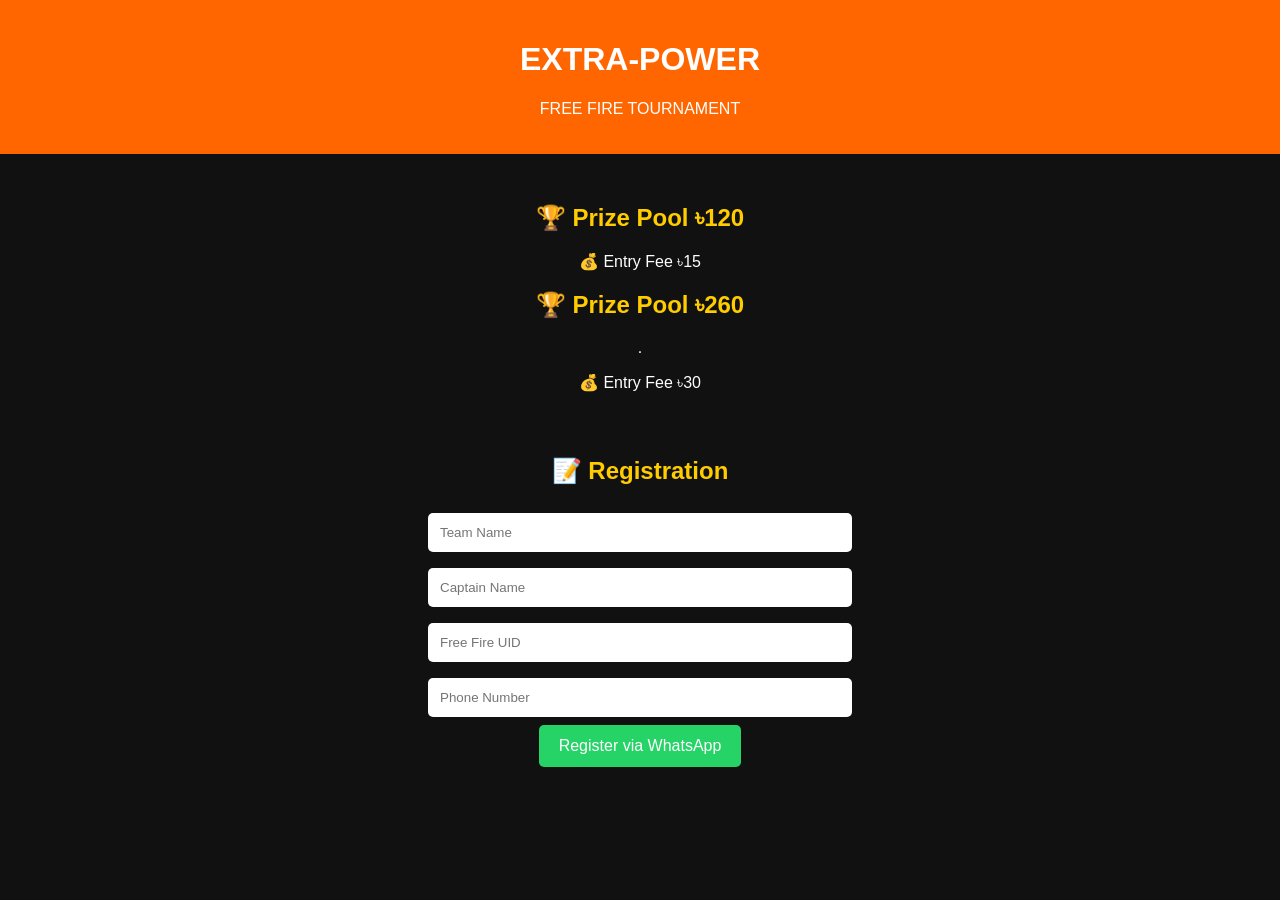
<file: index.html>
<!DOCTYPE html>
<html lang="en">
<head>
<meta charset="UTF-8">
<meta name="viewport" content="width=device-width, initial-scale=1.0">
<title>EXTRA-POWER Tournament</title>

<style>
body{
    background:#111;
    color:white;
    font-family:Arial,sans-serif;
    margin:0;
    padding:0;
    text-align:center;
}

header{
    background:#ff6600;
    padding:20px;
}

.hero{
    padding:30px;
}

input{
    width:90%;
    max-width:400px;
    padding:12px;
    margin:8px 0;
    border:none;
    border-radius:5px;
}

button{
    background:#25D366;
    color:white;
    border:none;
    padding:12px 20px;
    border-radius:5px;
    font-size:16px;
    cursor:pointer;
}

h2{
    color:#ffcc00;
}
</style>
</head>

<body>

<header>
    <h1>EXTRA-POWER</h1>
    <p>FREE FIRE TOURNAMENT</p>
</header>

<section class="hero">
    <h2>🏆 Prize Pool ৳120</h2>
    <p>💰 Entry Fee ৳15</p>
   <h2>🏆 Prize Pool ৳260</h2>
.   <p>💰 Entry Fee ৳30</p>
</section>

<section>
    <h2>📝 Registration</h2>

    <form onsubmit="submitForm(event)">
        <input type="text" id="team" placeholder="Team Name" required><br>

        <input type="text" id="captain" placeholder="Captain Name" required><br>

        <input type="text" id="uid" placeholder="Free Fire UID" required><br>

        <input type="text" id="phone" placeholder="Phone Number" required><br>

        <button type="submit">Register via WhatsApp</button>
    </form>
</section>

<script>
function submitForm(event){
    event.preventDefault();

    let team = document.getElementById("team").value;
    let captain = document.getElementById("captain").value;
    let uid = document.getElementById("uid").value;
    let phone = document.getElementById("phone").value;

    let message =
    "🔥 EXTRA-POWER TOURNAMENT 🔥\n\n" +
    "Team Name: " + team + "\n" +
    "Captain Name: " + captain + "\n" +
    "UID: " + uid + "\n" +
    "Phone: " + phone;

    window.open(
        "https://wa.me/8801873183803?text=" +
        encodeURIComponent(message),
        "_blank"
    );
}
</script>

</body>
</html>
</file>
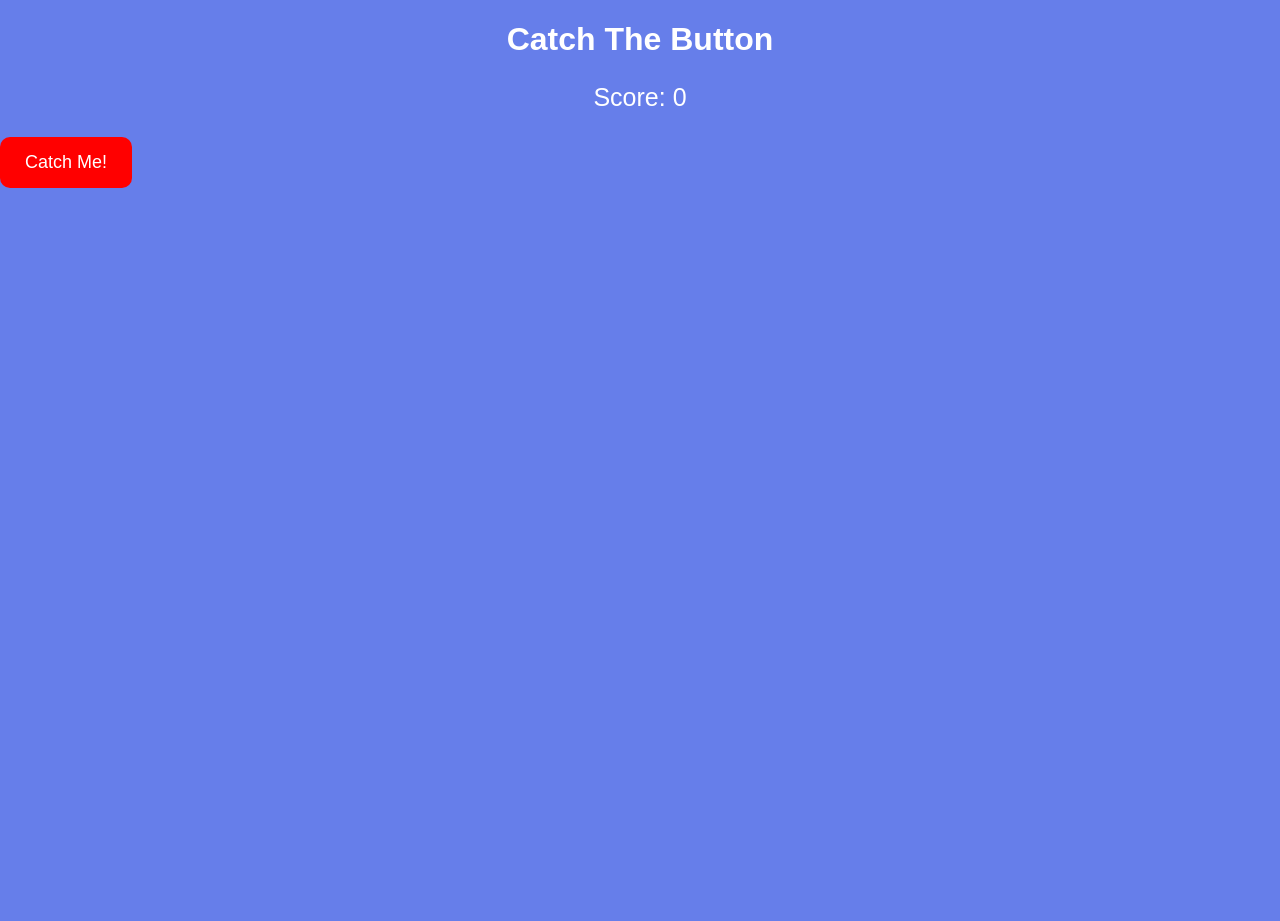
<file: game.html>
<!DOCTYPE html>
<html>
<head>
<title>Catch The Button</title>

<style>
body{
    margin:0;
    height:100vh;
    overflow:hidden;
    background:#667eea;
    font-family:Arial;
}

h1{
    color:white;
    text-align:center;
}

#score{
    color:white;
    text-align:center;
    font-size:25px;
}

#btn{
    position:absolute;
    padding:15px 25px;
    border:none;
    border-radius:10px;
    background:red;
    color:white;
    font-size:18px;
}
</style>
</head>
<body>

<h1>Catch The Button</h1>
<p id="score">Score: 0</p>

<button id="btn" onclick="moveBtn()">Catch Me!</button>

<script>
let score = 0;

function moveBtn(){
    score++;

    document.getElementById("score").innerText =
    "Score: " + score;

    let x = Math.random() * (window.innerWidth - 120);
    let y = Math.random() * (window.innerHeight - 120);

    let btn = document.getElementById("btn");
    btn.style.left = x + "px";
    btn.style.top = y + "px";
}
</script>

</body>
</html>
</file>
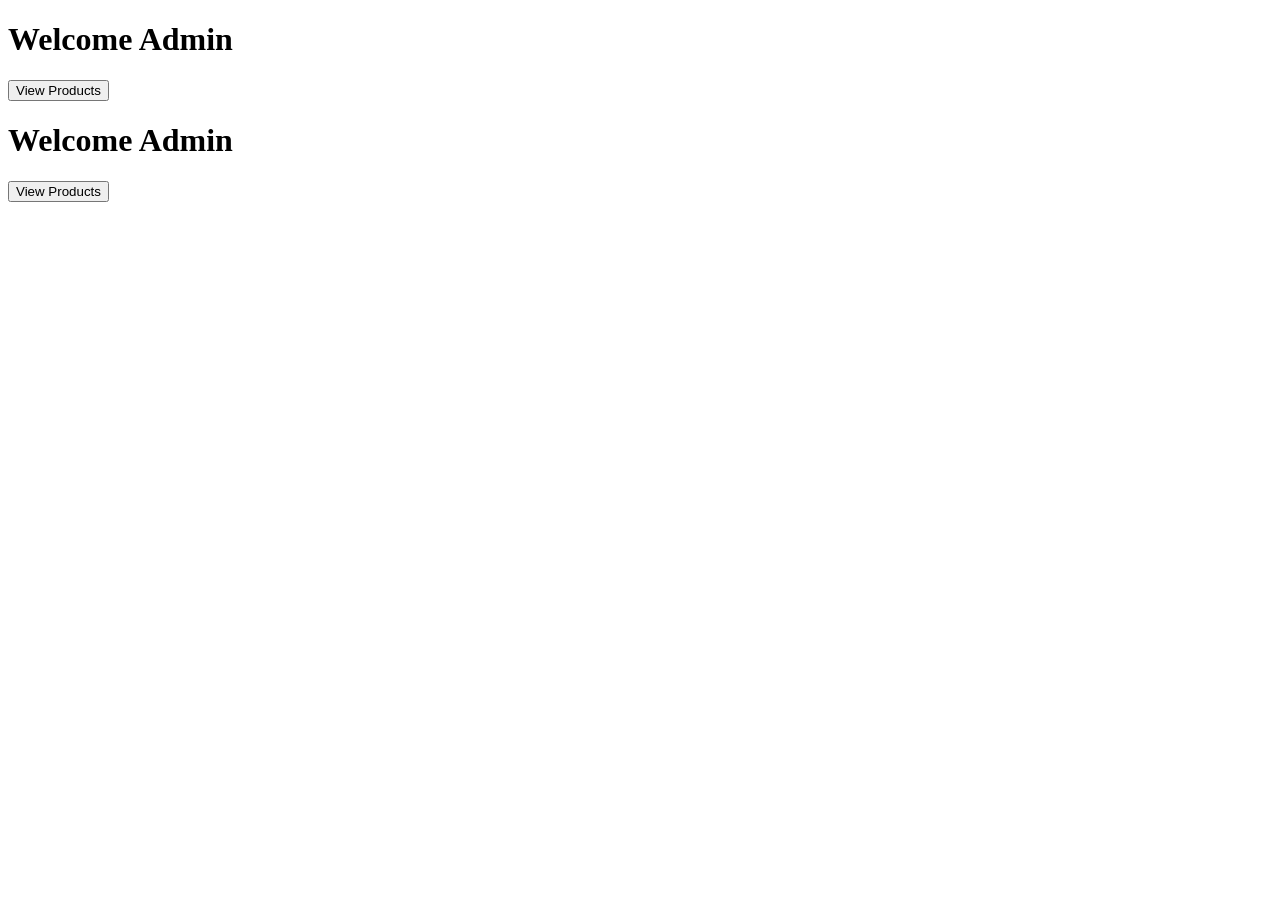
<file: home.html>
<!DOCTYPE html>
<html>
<head>
<title>Home</title>
</head>
<body>
<h1>Welcome Admin</h1>
</body>
</html>
<a href="products.html">
    <button>View Products</button>
</a>
<body>
<h1>Welcome Admin</h1>

<a href="products.html">
    <button>View Products</button>
</a>

</body>
</file>
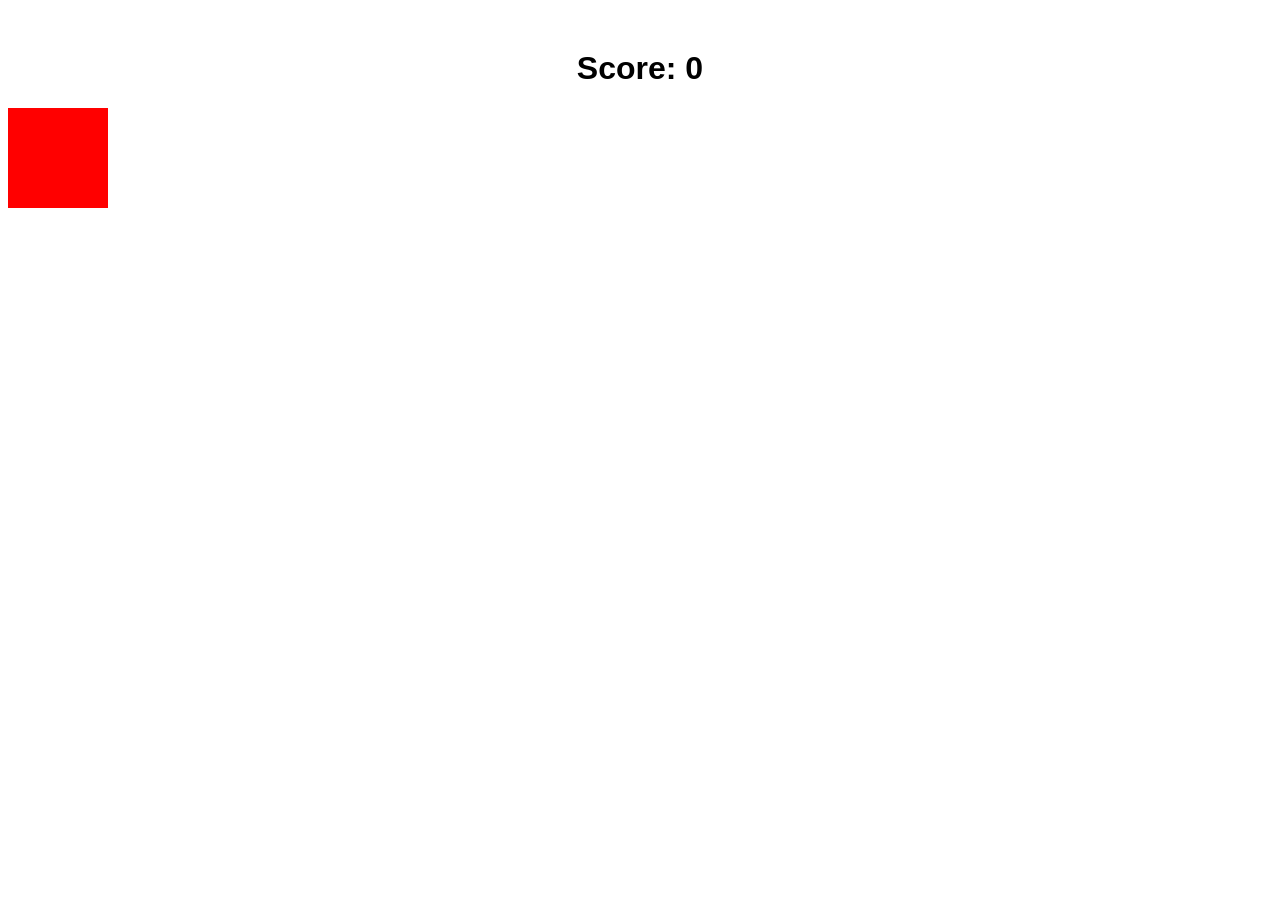
<file: products.html>
<!DOCTYPE html>
<html>
<head>
<title>Click Game</title>

<style>
body{
    text-align:center;
    font-family:Arial;
    margin-top:50px;
}

#box{
    width:100px;
    height:100px;
    background:red;
    position:absolute;
    cursor:pointer;
}
</style>
</head>

<body>

<h1>Score: <span id="score">0</span></h1>

<div id="box" onclick="moveBox()"></div>

<script>
let score = 0;

function moveBox(){
    score++;
    document.getElementById("score").innerText = score;

    let x = Math.random() * (window.innerWidth - 120);
    let y = Math.random() * (window.innerHeight - 120);

    document.getElementById("box").style.left = x + "px";
    document.getElementById("box").style.top = y + "px";
}
</script>

</body>
</html>
</file>
